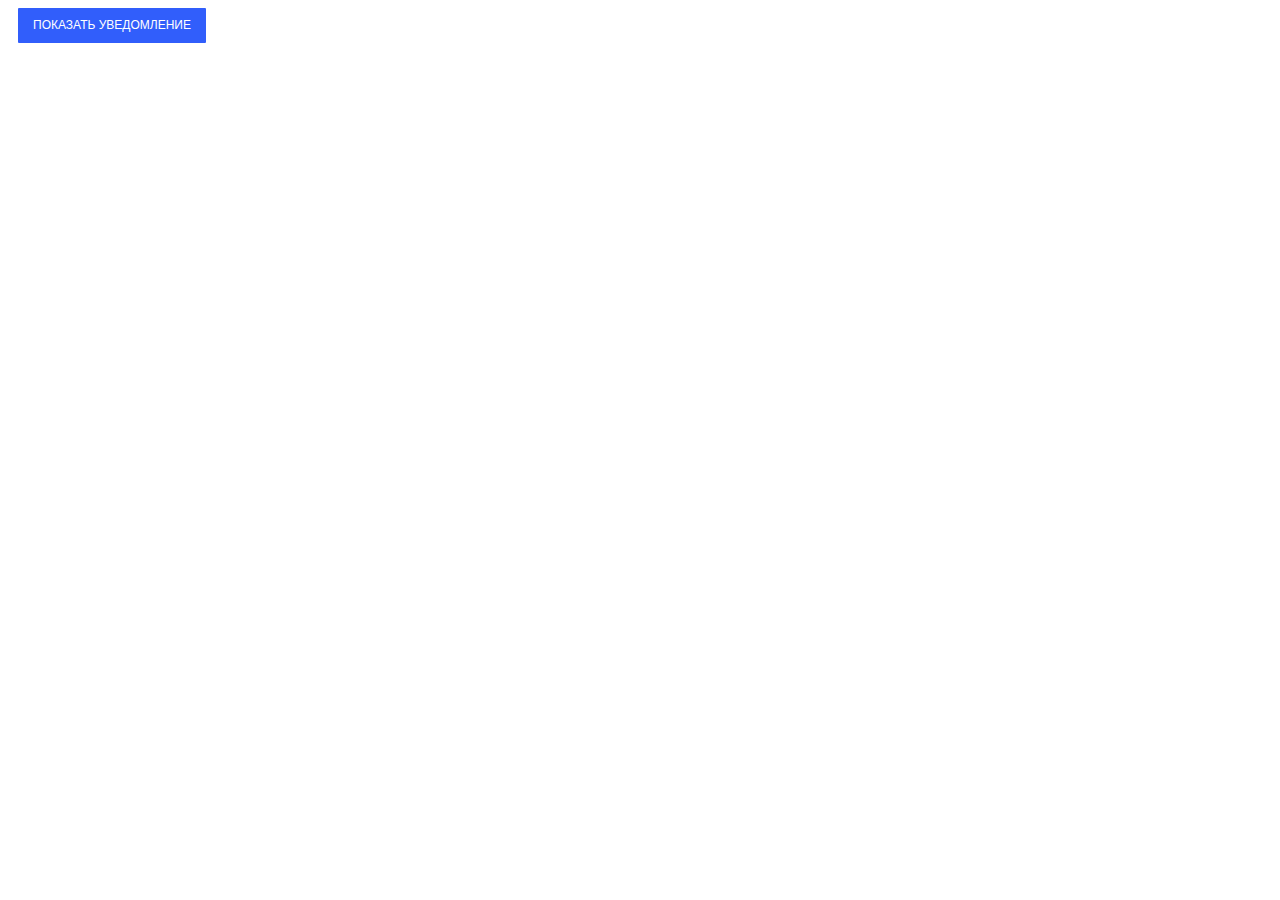
<file: exercise2/index.html>
<!DOCTYPE html>
<html lang="en">
<head>
    <meta charset="UTF-8">
    <meta http-equiv="X-UA-Compatible" content="IE=edge">
    <meta name="viewport" content="width=device-width, initial-scale=1.0">
    <link rel="stylesheet" href="style.css">
    <title>Document</title>
</head>
<body>
    <button class="btn j-btn">Показать уведомление</button>
    <script src="index.js"></script>
</body>
</html>
</file>
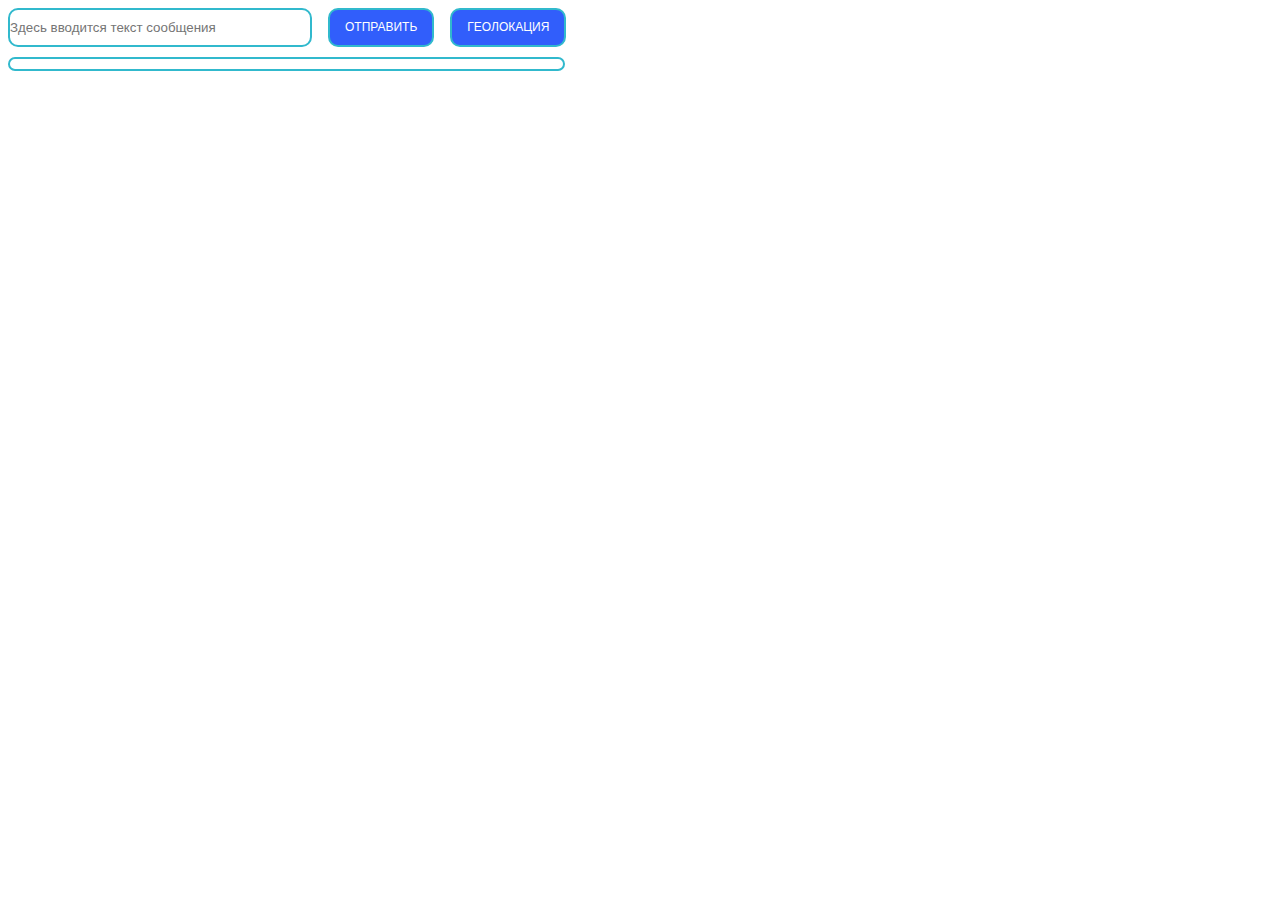
<file: exercise3/index.html>
<!DOCTYPE html>
<html lang="en">
<head>
    <meta charset="UTF-8">
    <meta http-equiv="X-UA-Compatible" content="IE=edge">
    <meta name="viewport" content="width=device-width, initial-scale=1.0">
    <link rel="stylesheet" href="style.css">
    <title>Document</title>
</head>
<body>
    <div class="input-container">
        <input type="text" class="inp j-inp" placeholder="Здесь вводится текст сообщения">
        <button class="btn j-btn">Отправить</button>   
        <button class="btn j-btn-geo">Геолокация</button>
    </div>
    <div id="output"></div>
    <script src="index.js"></script>
</body>
</html>
</file>
<file: exercise2/style.css>
.btn {
    padding: 0;
    background-color: transparent;
    border: none;
    outline: none;
    -webkit-tap-highlight-color: transparent;
    box-shadow: none;
    cursor: pointer;
    
    display: flex;
    margin: 5px 10px;
    padding: 10px 15px;
    border-radius: 1px;
    font-size: 12px;
    line-height: 15px;
    text-transform: uppercase;
    color: white;
    background: #315efb;
    transition: 0.3s;
  }
  
  .btn:hover {
    box-shadow: 0px 2px 8px 2px rgba(141,150,178,.3);
    transform: scale(1.05);
  }
</file>
<file: exercise3/style.css>
.btn {
  padding: 0;
  background-color: transparent;
  border: none;
  outline: none;
  -webkit-tap-highlight-color: transparent;
  box-shadow: none;
  cursor: pointer;
  margin: 0;
  padding: 10px 15px;
  border-radius: 1px;
  font-size: 12px;
  line-height: 15px;
  text-transform: uppercase;
  color: white;
  background: #315efb;
  transition: 0.3s;
  border: 2px solid #31b9cd;
  border-radius: 10px;
  margin-left: 16px;
}

.btn:hover {
  box-shadow: 0px 2px 8px 2px rgba(141,150,178,.3);
  transform: scale(1.05);
}

.inp {
  margin: 0;
  padding: 0;
  width: 300px;
  height: 35px;
  border: 2px solid #31b9cd;
  border-radius: 10px;
}

#output {
  border: 2px solid #31b9cd;
  border-radius: 10px;
  width: 543px;
  margin-top: 10px;
  padding: 5px;
  display: flex;
  flex-direction: column;
}

/* p:nth-child(even) {
  align-self: flex-end;
} */

.input-container {
  display: flex;
  align-items: center;
}
</file>
